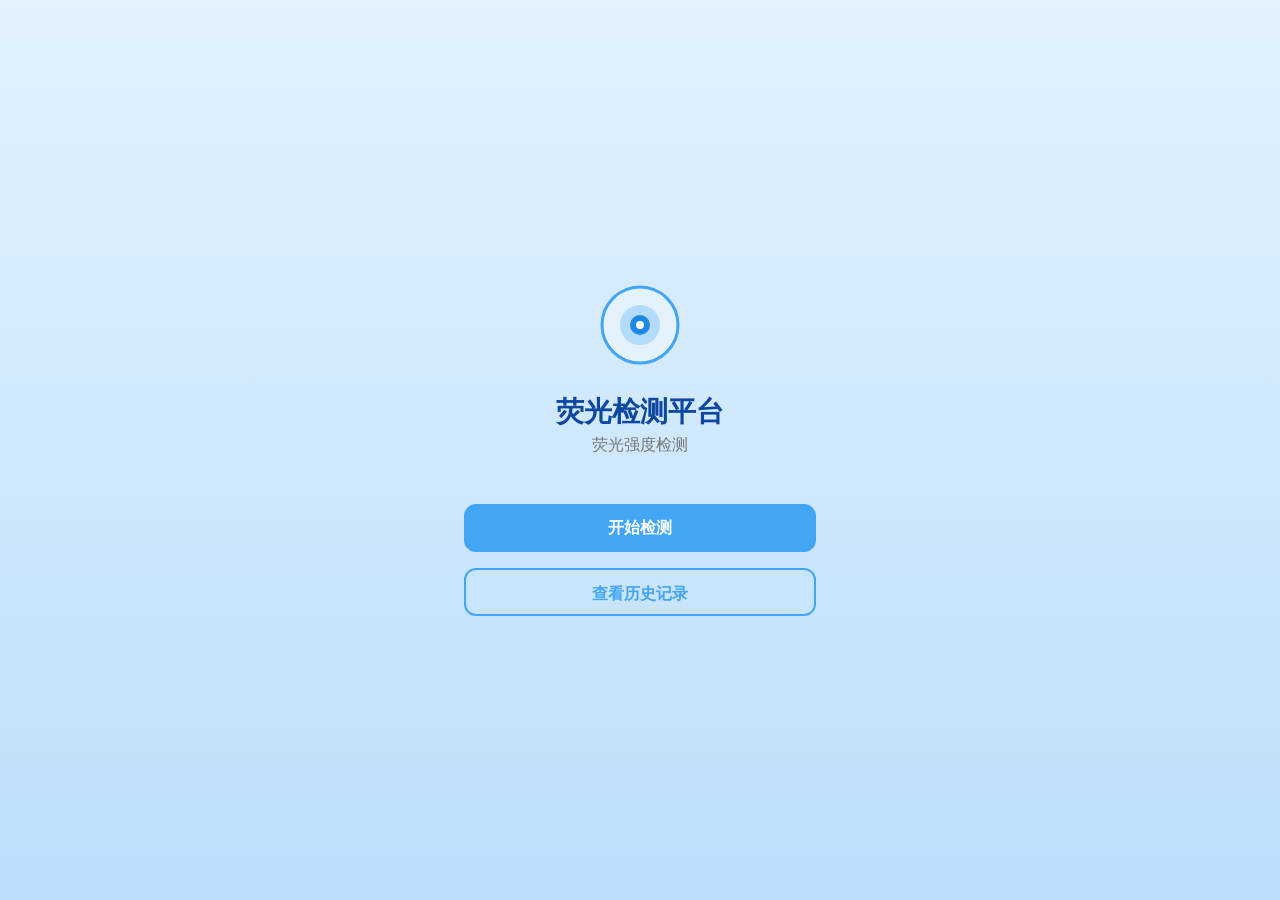
<file: index.html>
<!DOCTYPE html>
<html lang="zh-CN">
<head>
  <meta charset="UTF-8">
  <meta name="viewport" content="width=device-width, initial-scale=1.0, user-scalable=no">
  <meta name="theme-color" content="#1E88E5">
  <meta name="description" content="荧光检测平台 - 荧光强度检测工具">
  <title>荧光检测平台</title>
  <link rel="manifest" href="manifest.json">
  <link rel="icon" href="icons/icon-192.png">
  <link rel="apple-touch-icon" href="icons/icon-192.png">
  <link rel="stylesheet" href="css/style.css">
</head>
<body>

  <!-- ======== 加载遮罩 ======== -->
  <div id="loading-overlay" class="loading-overlay">
    <div class="loading-spinner"></div>
    <p class="loading-text">处理中...</p>
  </div>

  <!-- ======== Toast 提示 ======== -->
  <div id="toast" class="toast"></div>

  <!-- ============================================================ -->
  <!--  页面 1：开始页                                                   -->
  <!-- ============================================================ -->
  <section id="start-page" class="page active">
    <div class="start-container">
      <div class="start-logo">
        <svg width="80" height="80" viewBox="0 0 80 80" fill="none">
          <circle cx="40" cy="40" r="38" stroke="#42A5F5" stroke-width="3" fill="#E3F2FD"/>
          <circle cx="40" cy="40" r="20" fill="#42A5F5" opacity="0.3"/>
          <circle cx="40" cy="40" r="10" fill="#1E88E5"/>
          <circle cx="40" cy="40" r="4" fill="#FFFFFF"/>
        </svg>
      </div>

      <h1 class="start-title">荧光检测平台</h1>
      <p class="start-subtitle">荧光强度检测</p>

      <div class="start-buttons">
        <button id="btn-start-detect" class="btn btn-primary btn-lg">
          开始检测
        </button>
        <button id="btn-view-history" class="btn btn-secondary btn-lg">
          查看历史记录
        </button>
      </div>
    </div>
  </section>

  <!-- ============================================================ -->
  <!--  页面 2：拍照页                                                   -->
  <!-- ============================================================ -->
  <section id="camera-page" class="page">
    <div class="header-bar">
      <button id="btn-camera-back" class="btn-back">← 返回</button>
      <span class="header-title">拍照检测荧光</span>
      <span class="header-placeholder"></span>
    </div>

    <div class="camera-preview-container">
      <video id="camera-video" autoplay playsinline muted></video>
      <!-- 拍照闪白动画 -->
      <div id="camera-flash" class="camera-flash"></div>
    </div>

    <div class="camera-controls">
      <button id="btn-capture" class="btn-capture" title="拍照">
        <span class="capture-inner"></span>
      </button>
      <p class="capture-hint">点击拍照</p>
      <div class="camera-alt-actions">
        <button id="btn-pick-file" class="btn btn-pick-file">📷 从相册选择照片</button>
        <input type="file" id="file-input" accept="image/*" style="display:none;">
      </div>
    </div>

    <!-- 隐藏的 Canvas 用于捕获照片 -->
    <canvas id="capture-canvas" style="display:none;"></canvas>
  </section>

  <!-- ============================================================ -->
  <!--  页面 3：选区域页                                                  -->
  <!-- ============================================================ -->
  <section id="roi-select-page" class="page">
    <div class="header-bar">
      <button id="btn-roi-back" class="btn-back">← 返回</button>
      <span class="header-title">选择荧光区域</span>
      <span class="header-placeholder"></span>
    </div>

    <p class="roi-hint">在图片上拖动框选荧光区域，可拖动边角调整大小、拖动框内移动位置</p>

    <div class="roi-image-container">
      <canvas id="roi-image-canvas" class="roi-image-canvas"></canvas>
      <canvas id="roi-overlay-canvas" class="roi-overlay-canvas"></canvas>
    </div>

    <div class="roi-actions">
      <button id="btn-analyze" class="btn btn-primary btn-lg" disabled>
        开始分析
      </button>
    </div>
  </section>

  <!-- ============================================================ -->
  <!--  页面 4：结果页                                                   -->
  <!-- ============================================================ -->
  <section id="results-page" class="page">
    <div class="header-bar">
      <button id="btn-results-back" class="btn-back">← 返回</button>
      <span class="header-title">检测结果</span>
      <span class="header-placeholder"></span>
    </div>

    <!-- 图片切换标签 -->
    <div class="results-tabs">
      <button id="tab-original" class="tab-btn active">原图</button>
      <button id="tab-pseudocolor" class="tab-btn">伪彩色图</button>
    </div>

    <!-- 图片展示 -->
    <div class="results-image-container">
      <canvas id="results-image-canvas" class="results-image-canvas"></canvas>
    </div>

    <!-- 曝光/校准质量提示（过曝、欠曝时显示） -->
    <div id="quality-warning" class="quality-warning" style="display:none;"></div>

    <!-- 荧光数据卡片 -->
    <div class="results-cards">
      <!-- 主指标：跨设备可比，推荐用它做不同手机之间的比较 -->
      <div class="stat-card stat-card-primary">
        <span class="stat-label">相对荧光强度</span>
        <span class="stat-value" id="stat-relative">--</span>
        <span class="stat-unit">% · 跨设备可比</span>
      </div>
      <div class="stat-card-row">
        <div class="stat-card">
          <span class="stat-label">平均荧光强度</span>
          <span class="stat-value" id="stat-mean">--</span>
          <span class="stat-unit">a.u.</span>
        </div>
        <div class="stat-card">
          <span class="stat-label">总荧光密度</span>
          <span class="stat-value" id="stat-integrated">--</span>
          <span class="stat-unit">a.u.</span>
        </div>
      </div>
    </div>

    <!-- ROI、时间和校准状态 -->
    <div class="results-info">
      <span id="results-roi-size">ROI: --</span>
      <span id="results-calibration">校准: --</span>
      <span id="results-time">时间: --</span>
    </div>

    <!-- 阿尔兹海默预留区域 -->
    <div class="alzheimer-reserved">
      <div class="alzheimer-label">阿尔兹海默症定量检测</div>
      <div class="alzheimer-placeholder">— 待开发 —</div>
    </div>

    <!-- 保存按钮 -->
    <div class="results-actions">
      <button id="btn-save-result" class="btn btn-primary btn-lg">
        保存记录并返回首页
      </button>
    </div>
  </section>

  <!-- ============================================================ -->
  <!--  页面 5：历史记录页                                                -->
  <!-- ============================================================ -->
  <section id="history-page" class="page">
    <div class="header-bar">
      <button id="btn-history-back" class="btn-back">← 返回</button>
      <span class="header-title">检测历史</span>
      <span class="header-placeholder"></span>
    </div>

    <div id="history-list" class="history-list">
      <!-- 动态渲染 -->
    </div>

    <div id="history-empty" class="history-empty">
      <p>暂无检测记录</p>
    </div>

    <div class="history-footer">
      <span id="history-count" class="history-count">共 0 条记录</span>
      <button id="btn-clear-all" class="btn-clear-all">清空所有记录</button>
    </div>
  </section>

  <!-- ======== 脚本加载（按依赖顺序） ======== -->
  <script src="js/constants.js"></script>
  <script src="js/ui.js"></script>
  <script src="js/utif.js"></script>
  <script src="js/storage.js"></script>
  <script src="js/camera.js"></script>
  <script src="js/roi.js"></script>
  <script src="js/calibration.js"></script>
  <script src="js/imageProc.js"></script>
  <script src="js/pseudocolor.js"></script>
  <script src="js/results.js"></script>
  <script src="js/app.js"></script>
</body>
</html>
</file>
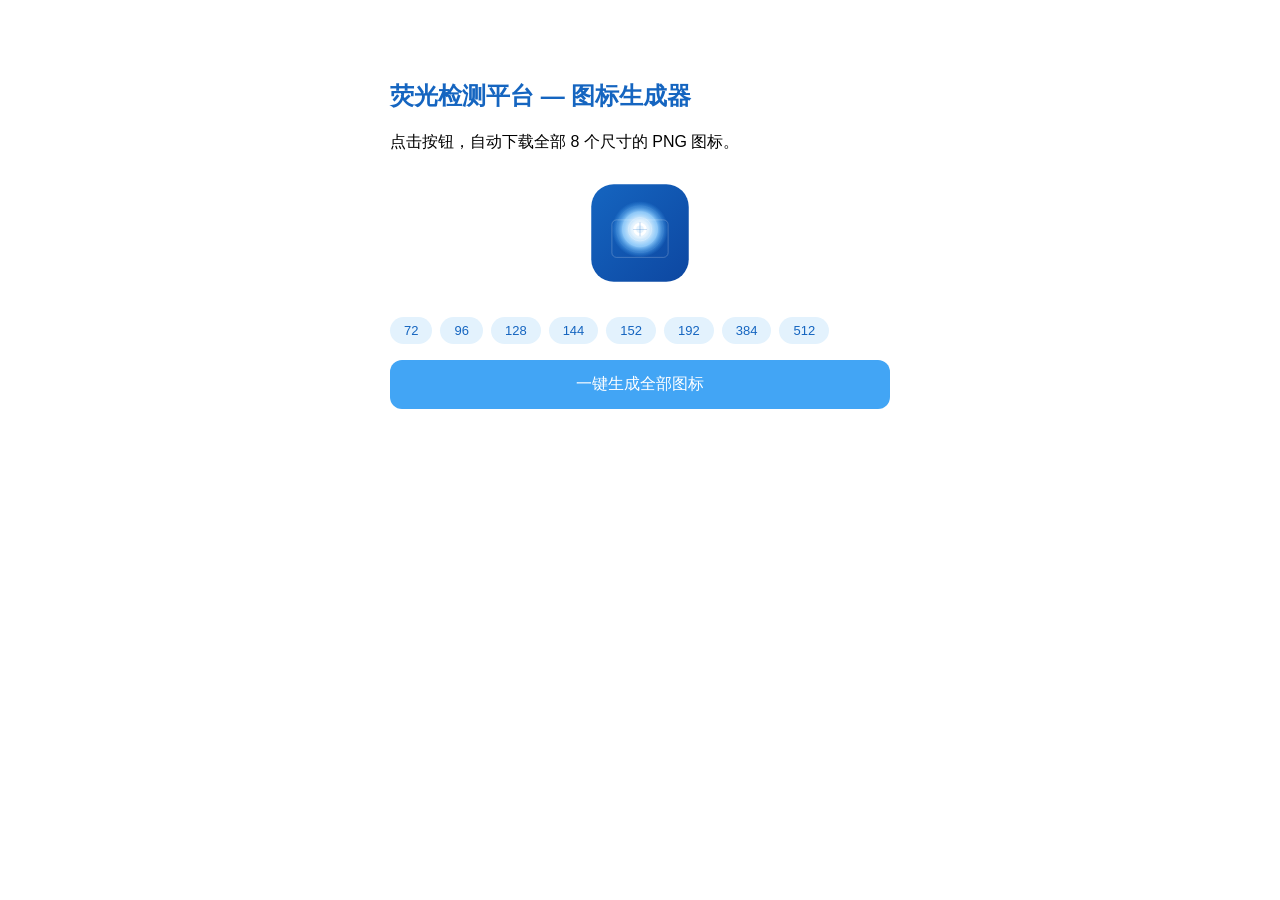
<file: icons/generate-icons.html>
<!DOCTYPE html>
<html lang="zh-CN">
<head>
<meta charset="UTF-8">
<title>图标生成器 — 荧光检测平台</title>
<style>
  body { font-family: sans-serif; max-width: 500px; margin: 40px auto; padding: 20px; }
  h2 { color: #1565C0; }
  .preview { text-align: center; margin: 20px 0; }
  button { display: block; width: 100%; padding: 14px; border: none; border-radius: 12px;
    background: #42A5F5; color: #fff; font-size: 16px; cursor: pointer; margin: 8px 0; }
  button:hover { background: #1E88E5; }
  .sizes { display: flex; flex-wrap: wrap; gap: 8px; margin: 16px 0; }
  .size-chip { background: #E3F2FD; padding: 6px 14px; border-radius: 20px; font-size: 13px; color: #1565C0; }
  #status { color: #757575; font-size: 14px; margin-top: 12px; }
</style>
</head>
<body>
<h2>荧光检测平台 — 图标生成器</h2>
<p>点击按钮，自动下载全部 8 个尺寸的 PNG 图标。</p>

<div class="preview">
  <img id="preview" src="icon.svg" width="120" height="120">
</div>

<div class="sizes">
  <span class="size-chip">72</span>
  <span class="size-chip">96</span>
  <span class="size-chip">128</span>
  <span class="size-chip">144</span>
  <span class="size-chip">152</span>
  <span class="size-chip">192</span>
  <span class="size-chip">384</span>
  <span class="size-chip">512</span>
</div>

<button onclick="generateAll()">一键生成全部图标</button>
<p id="status"></p>

<script>
  // SVG 直接内嵌，避免 fetch 跨域问题
  var SVG_TEXT = '<svg xmlns="http://www.w3.org/2000/svg" width="512" height="512" viewBox="0 0 512 512">'
    + '<defs>'
    + '<linearGradient id="bg" x1="0" y1="0" x2="1" y2="1">'
    + '<stop offset="0%" stop-color="#1565C0"/>'
    + '<stop offset="100%" stop-color="#0D47A1"/>'
    + '</linearGradient>'
    + '<radialGradient id="glow" cx="0.5" cy="0.5" r="0.5">'
    + '<stop offset="0%" stop-color="#FFFFFF"/>'
    + '<stop offset="30%" stop-color="#E3F2FD"/>'
    + '<stop offset="60%" stop-color="#90CAF9"/>'
    + '<stop offset="100%" stop-color="#42A5F5" stop-opacity="0"/>'
    + '</radialGradient>'
    + '</defs>'
    + '<rect x="48" y="48" width="416" height="416" rx="96" ry="96" fill="url(#bg)"/>'
    + '<circle cx="256" cy="240" r="120" fill="url(#glow)"/>'
    + '<rect x="136" y="200" width="240" height="160" rx="20" ry="20" fill="none" stroke="#FFFFFF" stroke-opacity="0.3" stroke-width="3"/>'
    + '<circle cx="256" cy="240" r="28" fill="#FFFFFF"/>'
    + '<circle cx="256" cy="240" r="16" fill="#E3F2FD" opacity="0.9"/>'
    + '<circle cx="256" cy="240" r="50" fill="none" stroke="#FFFFFF" stroke-opacity="0.4" stroke-width="2.5"/>'
    + '<circle cx="256" cy="240" r="75" fill="none" stroke="#FFFFFF" stroke-opacity="0.2" stroke-width="2"/>'
    + '<circle cx="256" cy="240" r="100" fill="none" stroke="#FFFFFF" stroke-opacity="0.1" stroke-width="1.5"/>'
    + '<line x1="256" y1="210" x2="256" y2="270" stroke="#1565C0" stroke-width="2" opacity="0.6"/>'
    + '<line x1="226" y1="240" x2="286" y2="240" stroke="#1565C0" stroke-width="2" opacity="0.6"/>'
    + '</svg>';

  var SIZES = [72, 96, 128, 144, 152, 192, 384, 512, 1024];

  function generateAll() {
    var status = document.getElementById('status');
    var completed = 0;

    for (var i = 0; i < SIZES.length; i++) {
      var size = SIZES[i];
      status.textContent = '生成 ' + size + 'x' + size + '... (' + (completed) + '/' + SIZES.length + ' 完成)';
      generatePNG(size, function() {
        completed++;
        status.textContent = '已完成 ' + completed + '/' + SIZES.length;
        if (completed === SIZES.length) {
          status.textContent = '✅ 全部完成！8 个图标已下载。请把它们移动到 icons/ 文件夹下覆盖旧文件。';
        }
      });
    }
  }

  function generatePNG(size, callback) {
    var img = new Image();
    var blob = new Blob([SVG_TEXT], { type: 'image/svg+xml' });
    var url = URL.createObjectURL(blob);

    img.onload = function() {
      var canvas = document.createElement('canvas');
      canvas.width = size;
      canvas.height = size;
      var ctx = canvas.getContext('2d');
      ctx.drawImage(img, 0, 0, size, size);
      URL.revokeObjectURL(url);

      canvas.toBlob(function(b) {
        var a = document.createElement('a');
        a.href = URL.createObjectURL(b);
        a.download = 'icon-' + size + '.png';
        document.body.appendChild(a);
        a.click();
        document.body.removeChild(a);
        if (callback) callback();
      }, 'image/png');
    };

    img.src = url;
  }
</script>
</body>
</html>
</file>
<file: css/style.css>
/* ========================================
   基础样式 — 荧光检测平台
   阶段 2 会完善全部视觉样式
   ======================================== */

/* ---- CSS 变量（色板） ---- */
:root {
  --bg-light:    #E3F2FD;
  --bg-light2:   #BBDEFB;
  --blue-light:  #90CAF9;
  --blue-mid:    #42A5F5;
  --blue-dark:   #1E88E5;
  --text-dark:   #0D47A1;
  --white:       #FFFFFF;
  --bg-gray:     #F5F5F5;
  --error-red:   #E53935;
  --success-green: #43A047;
  --border-gray: #BDBDBD;
  --text-gray:   #757575;
  --warn-amber:  #F57C00;   /* 警告提示（过曝/欠曝），非错误 */
  --warn-bg:     #FFF3E0;
}

/* ---- 基础重置 ---- */
*, *::before, *::after {
  box-sizing: border-box;
  margin: 0;
  padding: 0;
}

html, body {
  width: 100%;
  height: 100%;
  overflow-x: hidden;
  font-family: -apple-system, BlinkMacSystemFont, "Segoe UI", "PingFang SC",
               "Microsoft YaHei", "Helvetica Neue", sans-serif;
  font-size: 16px;
  color: var(--text-dark);
  background: var(--bg-light);
  -webkit-tap-highlight-color: transparent;
  -webkit-user-select: none;
  user-select: none;
}

/* ---- 页面切换系统 ---- */
.page {
  display: none;
  width: 100%;
  min-height: 100vh;
  min-height: 100dvh;   /* 移动端：动态视口高度，不含浏览器地址栏 */
  position: relative;
}

.page.active {
  display: flex;
  flex-direction: column;
}

/* ---- 开始页 ---- */
#start-page {
  justify-content: center;
  align-items: center;
  background: linear-gradient(180deg, var(--bg-light) 0%, var(--bg-light2) 100%);
}

.start-container {
  display: flex;
  flex-direction: column;
  align-items: center;
  padding: 48px 24px;
  width: 100%;
  max-width: 400px;
}

.start-logo {
  margin-bottom: 24px;
}

.start-title {
  font-size: 28px;
  font-weight: 700;
  color: var(--text-dark);
  margin-bottom: 4px;
}

.start-subtitle {
  font-size: 16px;
  color: var(--text-gray);
  margin-bottom: 48px;
}

.start-buttons {
  width: 100%;
  display: flex;
  flex-direction: column;
  gap: 16px;
}

/* ---- 顶部导航栏 ---- */
.header-bar {
  display: flex;
  align-items: center;
  justify-content: space-between;
  height: 56px;
  padding: 0 16px;
  background: var(--blue-dark);
  color: var(--white);
  flex-shrink: 0;
}

.btn-back {
  background: none;
  border: none;
  color: var(--white);
  font-size: 16px;
  cursor: pointer;
  padding: 4px 0;
}

.header-title {
  font-size: 18px;
  font-weight: 600;
}

.header-placeholder {
  width: 48px;
}

/* ---- 按钮通用 ---- */
.btn {
  display: block;
  width: 100%;
  padding: 14px 24px;
  border: none;
  border-radius: 12px;
  font-size: 16px;
  font-weight: 600;
  text-align: center;
  cursor: pointer;
  transition: opacity 0.2s, transform 0.15s;
}

.btn:active {
  transform: scale(0.97);
}

.btn-lg {
  height: 48px;
}

.btn-primary {
  background: var(--blue-mid);
  color: var(--white);
}

.btn-secondary {
  background: transparent;
  color: var(--blue-mid);
  border: 2px solid var(--blue-mid);
}

.btn:disabled,
.btn.disabled {
  background: var(--border-gray) !important;
  color: var(--white) !important;
  border-color: var(--border-gray) !important;
  cursor: not-allowed;
  opacity: 0.7;
}

/* ---- 拍照页 ---- */
#camera-page {
  background: #000;
}

/* 拍照页需占满可视区域且不可滚动。
   用 fixed + inset 锁定到可视视口，不依赖 dvh 单位，
   任何浏览器都不会因地址栏高度把底部拍照按钮挤出屏幕 */
#camera-page.active {
  position: fixed;
  top: 0;
  left: 0;
  right: 0;
  bottom: 0;
  z-index: 1;        /* 低于 loading-overlay(9998) 与 toast(9999) */
  overflow: hidden;
}

.camera-preview-container {
  flex: 1;
  min-height: 0;    /* 允许取景框收缩，为底部控制区让出空间 */
  position: relative;
  overflow: hidden;
  display: flex;
  align-items: center;
  justify-content: center;
}

#camera-video {
  width: 100%;
  height: 100%;
  object-fit: cover;
}

.camera-flash {
  position: absolute;
  top: 0; left: 0;
  width: 100%; height: 100%;
  background: #fff;
  opacity: 0;
  pointer-events: none;
  transition: opacity 0.15s;
}

.camera-flash.active {
  opacity: 1;
}

.camera-controls {
  padding: 12px 16px 16px;
  display: flex;
  flex-direction: column;
  align-items: center;
  background: #000;
  flex-shrink: 0;
}

.btn-capture {
  width: 72px;
  height: 72px;
  border-radius: 50%;
  border: 4px solid var(--white);
  background: transparent;
  cursor: pointer;
  display: flex;
  align-items: center;
  justify-content: center;
  transition: transform 0.15s;
}

.btn-capture:active {
  transform: scale(0.9);
}

.capture-inner {
  width: 56px;
  height: 56px;
  border-radius: 50%;
  background: var(--blue-mid);
  display: block;
}

.capture-hint {
  color: var(--white);
  font-size: 13px;
  margin-top: 6px;
  opacity: 0.7;
}

/* 从相册选择照片 */
.camera-alt-actions {
  margin-top: 10px;
  width: 100%;
  max-width: 260px;
}

.btn-pick-file {
  width: 100%;
  padding: 10px 16px;
  background: rgba(255,255,255,0.15);
  color: var(--white);
  border: 1px solid rgba(255,255,255,0.3);
  border-radius: 10px;
  font-size: 14px;
  font-weight: 500;
  cursor: pointer;
}

.btn-pick-file:active {
  background: rgba(255,255,255,0.25);
}

/* 屏幕高度不足时（小屏手机、横屏）进一步压缩控件，保证拍照按钮不被挤出 */
@media (max-height: 640px) {
  .camera-controls {
    padding: 8px 16px 10px;
  }
  .btn-capture {
    width: 58px;
    height: 58px;
    border-width: 3px;
  }
  .capture-inner {
    width: 44px;
    height: 44px;
  }
  .capture-hint {
    margin-top: 4px;
  }
  .camera-alt-actions {
    margin-top: 8px;
  }
}

/* ---- 选区域页 ---- */
.roi-hint {
  text-align: center;
  padding: 12px 16px;
  font-size: 14px;
  color: var(--text-gray);
  background: var(--white);
}

.roi-image-container {
  flex: 1;
  position: relative;
  overflow: hidden;
  display: flex;
  align-items: center;
  justify-content: center;
  background: #222;
}

.roi-image-canvas,
.roi-overlay-canvas {
  position: absolute;
  max-width: 100%;
  max-height: 100%;
  object-fit: contain;
}

.roi-overlay-canvas {
  z-index: 2;
  touch-action: none;
}

.roi-actions {
  padding: 16px 24px 24px;
  background: var(--white);
  flex-shrink: 0;
}

/* ---- 结果页 ---- */
.results-tabs {
  display: flex;
  border-bottom: 2px solid var(--bg-light2);
  background: var(--white);
  flex-shrink: 0;
}

.tab-btn {
  flex: 1;
  padding: 12px;
  border: none;
  background: transparent;
  font-size: 16px;
  color: var(--text-gray);
  cursor: pointer;
  border-bottom: 2px solid transparent;
  margin-bottom: -2px;
  transition: color 0.2s, border-color 0.2s;
}

.tab-btn.active {
  color: var(--blue-dark);
  border-bottom-color: var(--blue-dark);
  font-weight: 600;
}

.results-image-container {
  flex: 1;
  display: flex;
  align-items: center;
  justify-content: center;
  background: #222;
  min-height: 200px;
  overflow: hidden;
}

.results-image-canvas {
  max-width: 100%;
  max-height: 100%;
}

.results-cards {
  display: flex;
  flex-direction: column;
  gap: 12px;
  padding: 16px;
  background: var(--white);
  flex-shrink: 0;
}

.stat-card-row {
  display: flex;
  gap: 12px;
}

.stat-card-row .stat-card {
  flex: 1;
  min-width: 0;
}

.stat-card {
  flex: 1;
  background: var(--bg-light);
  border-radius: 12px;
  padding: 16px;
  text-align: center;
  box-shadow: 0 2px 8px rgba(0,0,0,0.08);
}

/* 主指标卡：相对荧光强度是跨设备比较的核心指标 */
.stat-card-primary {
  background: linear-gradient(135deg, var(--blue-mid) 0%, var(--blue-dark) 100%);
  box-shadow: 0 2px 10px rgba(30, 136, 229, 0.3);
}

.stat-card-primary .stat-label,
.stat-card-primary .stat-unit {
  color: rgba(255, 255, 255, 0.85);
}

.stat-card-primary .stat-value {
  color: var(--white);
}

/* ---- 曝光/校准质量提示 ---- */
.quality-warning {
  margin: 12px 16px 0;
  padding: 10px 14px;
  background: var(--warn-bg);
  border-left: 4px solid var(--warn-amber);
  border-radius: 8px;
  font-size: 13px;
  line-height: 1.5;
  color: #E65100;
  flex-shrink: 0;
}

.stat-label {
  display: block;
  font-size: 14px;
  color: var(--text-gray);
  margin-bottom: 4px;
}

.stat-value {
  display: block;
  font-size: 24px;
  font-weight: 700;
  color: var(--text-dark);
}

.stat-unit {
  display: block;
  font-size: 14px;
  color: var(--text-gray);
}

.results-info {
  display: flex;
  flex-wrap: wrap;
  justify-content: space-between;
  gap: 4px 12px;
  padding: 8px 16px;
  font-size: 13px;
  color: var(--text-gray);
  background: var(--white);
}

/* 阿尔兹海默预留区域 */
.alzheimer-reserved {
  margin: 0 16px 16px;
  padding: 20px;
  border: 2px dashed var(--border-gray);
  border-radius: 12px;
  text-align: center;
  background: var(--white);
}

.alzheimer-label {
  font-size: 15px;
  color: var(--text-dark);
  margin-bottom: 4px;
}

.alzheimer-placeholder {
  font-size: 14px;
  color: var(--border-gray);
}

.results-actions {
  padding: 16px 24px 24px;
  background: var(--white);
  flex-shrink: 0;
}

/* ---- 历史记录页 ---- */
.history-list {
  flex: 1;
  overflow-y: auto;
  padding: 16px;
}

.history-empty {
  flex: 1;
  display: none;
  align-items: center;
  justify-content: center;
  color: var(--text-gray);
  font-size: 16px;
}

.history-footer {
  display: flex;
  align-items: center;
  justify-content: space-between;
  padding: 16px;
  background: var(--white);
  border-top: 1px solid #eee;
  flex-shrink: 0;
}

.history-count {
  font-size: 14px;
  color: var(--text-gray);
}

.btn-clear-all {
  background: none;
  border: none;
  color: var(--error-red);
  font-size: 14px;
  cursor: pointer;
}

/* ---- 历史记录卡片 ---- */
.history-card {
  display: flex;
  align-items: center;
  background: var(--white);
  border-radius: 12px;
  padding: 12px;
  margin-bottom: 12px;
  box-shadow: 0 1px 4px rgba(0,0,0,0.08);
  cursor: pointer;
  transition: background 0.15s;
}
.history-card:active {
  background: #f0f0f0;
}

.history-card-thumb {
  width: 60px;
  height: 60px;
  border-radius: 8px;
  object-fit: cover;
  flex-shrink: 0;
  background: #eee;
}

.history-card-info {
  flex: 1;
  margin-left: 12px;
  min-width: 0;
}

.history-card-date {
  font-size: 14px;
  color: var(--text-dark);
  margin-bottom: 4px;
}

.history-card-value {
  font-size: 13px;
  color: var(--text-gray);
}

.history-card-delete {
  flex-shrink: 0;
  width: 36px;
  height: 36px;
  border: none;
  background: none;
  color: #999;
  font-size: 20px;
  cursor: pointer;
  border-radius: 50%;
  display: flex;
  align-items: center;
  justify-content: center;
  margin-left: 8px;
}
.history-card-delete:active {
  background: #fce4e4;
  color: var(--error-red);
}

/* ---- 二次确认对话框 ---- */
.confirm-overlay {
  position: fixed;
  top: 0; left: 0; right: 0; bottom: 0;
  background: rgba(0,0,0,0.4);
  z-index: 10000;
  display: flex;
  align-items: center;
  justify-content: center;
}

.confirm-dialog {
  background: var(--white);
  border-radius: 16px;
  padding: 24px;
  width: 280px;
  text-align: center;
  box-shadow: 0 8px 32px rgba(0,0,0,0.2);
}

.confirm-dialog-title {
  font-size: 16px;
  color: var(--text-dark);
  margin-bottom: 8px;
  font-weight: 600;
}

.confirm-dialog-msg {
  font-size: 14px;
  color: var(--text-gray);
  margin-bottom: 20px;
  line-height: 1.5;
}

.confirm-dialog-buttons {
  display: flex;
  gap: 12px;
}

.confirm-dialog-buttons button {
  flex: 1;
  padding: 10px 0;
  border-radius: 8px;
  font-size: 15px;
  border: none;
  cursor: pointer;
}

.confirm-btn-cancel {
  background: #f0f0f0;
  color: #666;
}

.confirm-btn-danger {
  background: var(--error-red);
  color: var(--white);
}

/* ---- Toast ---- */
.toast {
  position: fixed;
  bottom: 24px;
  left: 50%;
  transform: translateX(-50%) translateY(100px);
  background: rgba(0,0,0,0.8);
  color: var(--white);
  padding: 12px 24px;
  border-radius: 8px;
  font-size: 14px;
  z-index: 9999;
  opacity: 0;
  transition: transform 0.3s, opacity 0.3s;
  pointer-events: none;
}

.toast.show {
  transform: translateX(-50%) translateY(0);
  opacity: 1;
}

/* ---- 加载遮罩 ---- */
.loading-overlay {
  display: none;
  position: fixed;
  top: 0; left: 0;
  width: 100%; height: 100%;
  background: rgba(255,255,255,0.9);
  z-index: 9998;
  flex-direction: column;
  align-items: center;
  justify-content: center;
}

.loading-overlay.show {
  display: flex;
}

.loading-spinner {
  width: 40px;
  height: 40px;
  border: 4px solid var(--bg-light2);
  border-top-color: var(--blue-mid);
  border-radius: 50%;
  animation: spin 0.8s linear infinite;
}

@keyframes spin {
  to { transform: rotate(360deg); }
}

.loading-text {
  margin-top: 16px;
  font-size: 15px;
  color: var(--text-dark);
}
</file>
